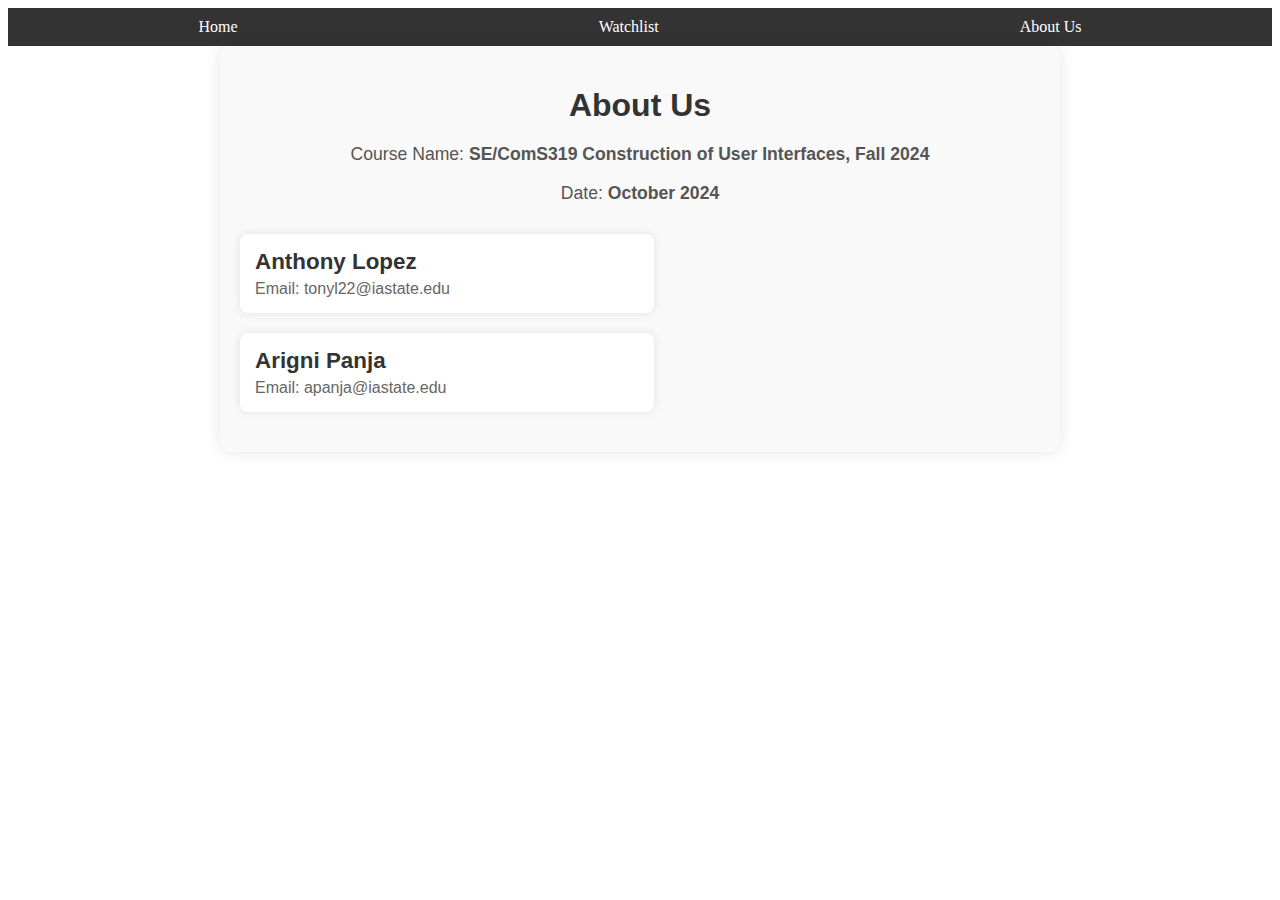
<file: about.html>
<!DOCTYPE html>
<html lang="en">
<head>
    <meta charset="UTF-8">
    <meta http-equiv="X-UA-Compatible" content="IE=edge">
    <meta name="viewport" content="width=device-width, initial-scale=1.0">
    <title>About Us</title>
    <link rel="stylesheet" href="styles.css">
</head>
<body>
   
    <nav>
        <ul>
            <li><a href="index.html">Home</a></li>
            <li><a href="watchlist.html">Watchlist</a></li>
            <li><a href="about.html">About Us</a></li>
        </ul>
    </nav>

    <!-- About Us Content -->
    <section class="about-container">
        <h1>About Us</h1>
        <div class="course-info">
            <p>Course Name: <strong>SE/ComS319 Construction of User Interfaces, Fall 2024</strong></p>
            <p>Date: <strong>October 2024</strong></p>
        </div>
        <div class="team-members">
            <div class="team-member">
                <div class="avatar">
                   
                    
                </div>
                <div class="member-info">
                    <h2>Anthony Lopez</h2>
                    <p>Email: tonyl22@iastate.edu</p>
                </div>
            </div>
            <div class="team-member">
                <div class="avatar">
                    
                </div>
                <div class="member-info">
                    <h2>Arigni Panja</h2>
                    <p>Email: apanja@iastate.edu</p>
                </div>
            </div>
        </div>
    </section>
</body>
</html>
</file>
<file: styles.css>
nav {
    background-color: #333;
    padding: 10px;
}

nav ul {
    list-style-type: none;
    margin: 0;
    padding: 0;
    display: flex;
    justify-content: space-around;
}

nav ul li {
    display: inline;
}

nav ul li a {
    color: white;
    text-decoration: none;
    padding: 14px 20px;
}

nav ul li a:hover {
    background-color: #555;
    border-radius: 4px;
}


.watchlist-item {
    display: flex;
    align-items: center;
    margin-bottom: 20px;
}

.watchlist-item img {
    width: 100px;
    height: 150px;
    margin-right: 20px;
}

.watchlist-item h3 {
    margin-right: 20px;
}

.watchlist-item button {
    background-color: #f44336;
    color: white;
    border: none;
    padding: 10px;
    cursor: pointer;
    border-radius: 4px;
}

.watchlist-item button:hover {
    background-color: #d32f2f;
}

.movie-item {
    display: flex;
    align-items: center;
    margin-bottom: 20px;
}

.movie-item img {
    width: 100px;
    height: 150px;
    margin-right: 20px;
}

.movie-item h3 {
    margin-right: 20px;
}

.movie-item button {
    background-color: #28a745;
    color: white;
    border: none;
    padding: 10px;
    cursor: pointer;
    border-radius: 4px;
}

.movie-item button:hover {
    background-color: #218838;
}


#jsonMoviesContainer .movie-item {
    display: flex;
    align-items: center;
    margin-bottom: 20px;
}

#jsonMoviesContainer .movie-item img {
    width: 100px;
    height: 150px;
    margin-right: 20px;
}

#jsonMoviesContainer .movie-item h3 {
    margin: 0;
    font-size: 1.5em;
}

#jsonMoviesContainer .movie-item p {
    margin: 5px 0;
}
/* About Page Styling */
.about-container {
    max-width: 800px;
    margin: 0 auto;
    padding: 20px;
    background-color: #f9f9f9;
    border-radius: 8px;
    box-shadow: 0 0 15px rgba(0, 0, 0, 0.1);
    font-family: Arial, sans-serif;
}

.about-container h1 {
    text-align: center;
    font-size: 2em;
    margin-bottom: 20px;
    color: #333;
}

.course-info {
    text-align: center;
    margin-bottom: 30px;
}

.course-info p {
    font-size: 1.1em;
    color: #555;
}

.team-members {
    display: flex;
    justify-content: space-between;
    flex-wrap: wrap;
}

.team-member {
    background-color: #ffffff;
    border-radius: 8px;
    box-shadow: 0 0 10px rgba(0, 0, 0, 0.1);
    padding: 15px;
    width: 48%;
    margin-bottom: 20px;
    display: flex;
    align-items: center;
}



.member-info h2 {
    font-size: 1.4em;
    margin: 0;
    color: #333;
}

.member-info p {
    margin: 5px 0 0;
    color: #666;
}
</file>
